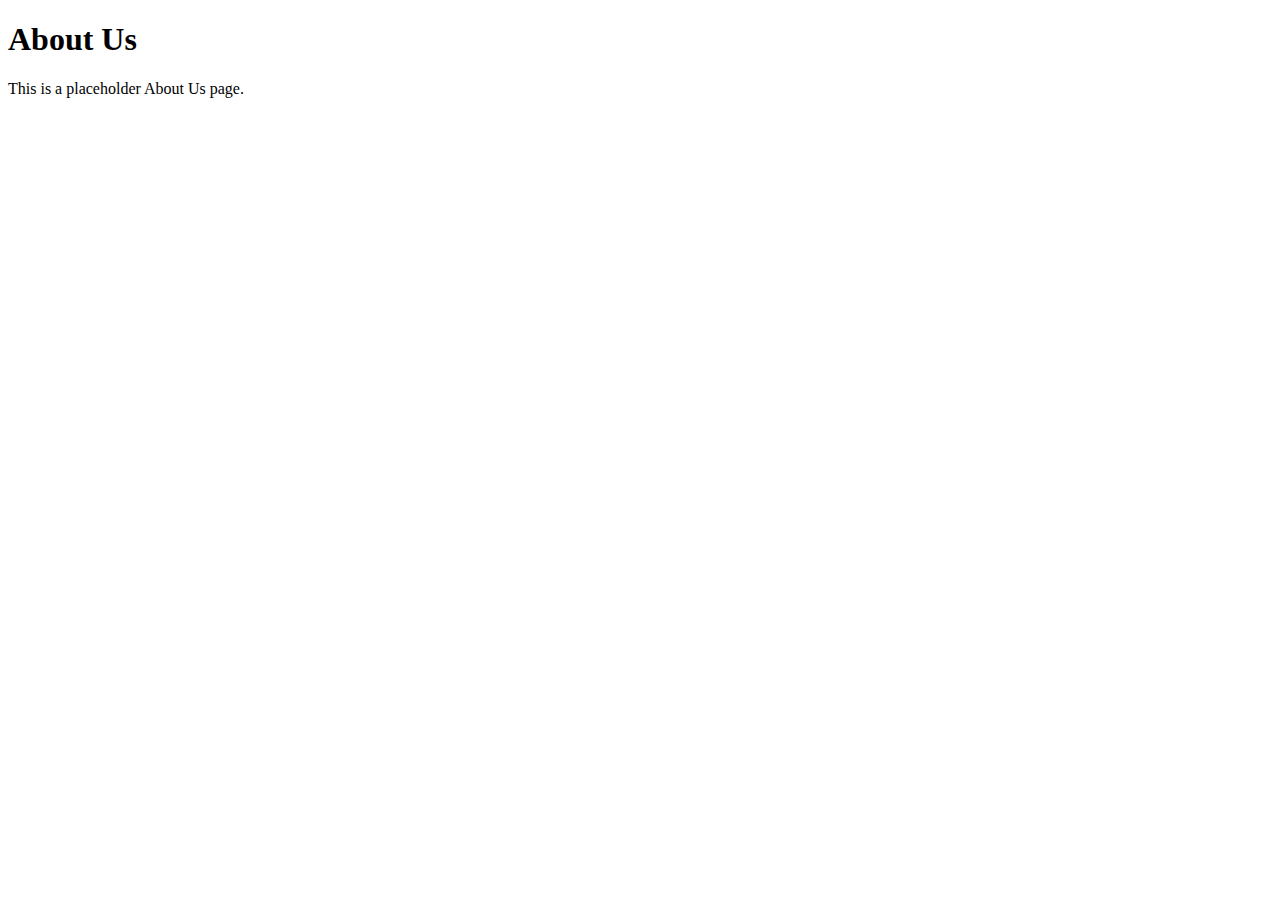
<file: contact.html>
<!DOCTYPE html>
<html lang="en">
<head>
  <meta charset="UTF-8" />
  <meta name="viewport" content="width=device-width, initial-scale=1.0"/>
  <title>Contact   -Luke's GIS Site</title>
  </head>
<body>
  <h1>About Us</h1>
  <p>This is a placeholder About Us page.</p>
</body>
</html>
</file>
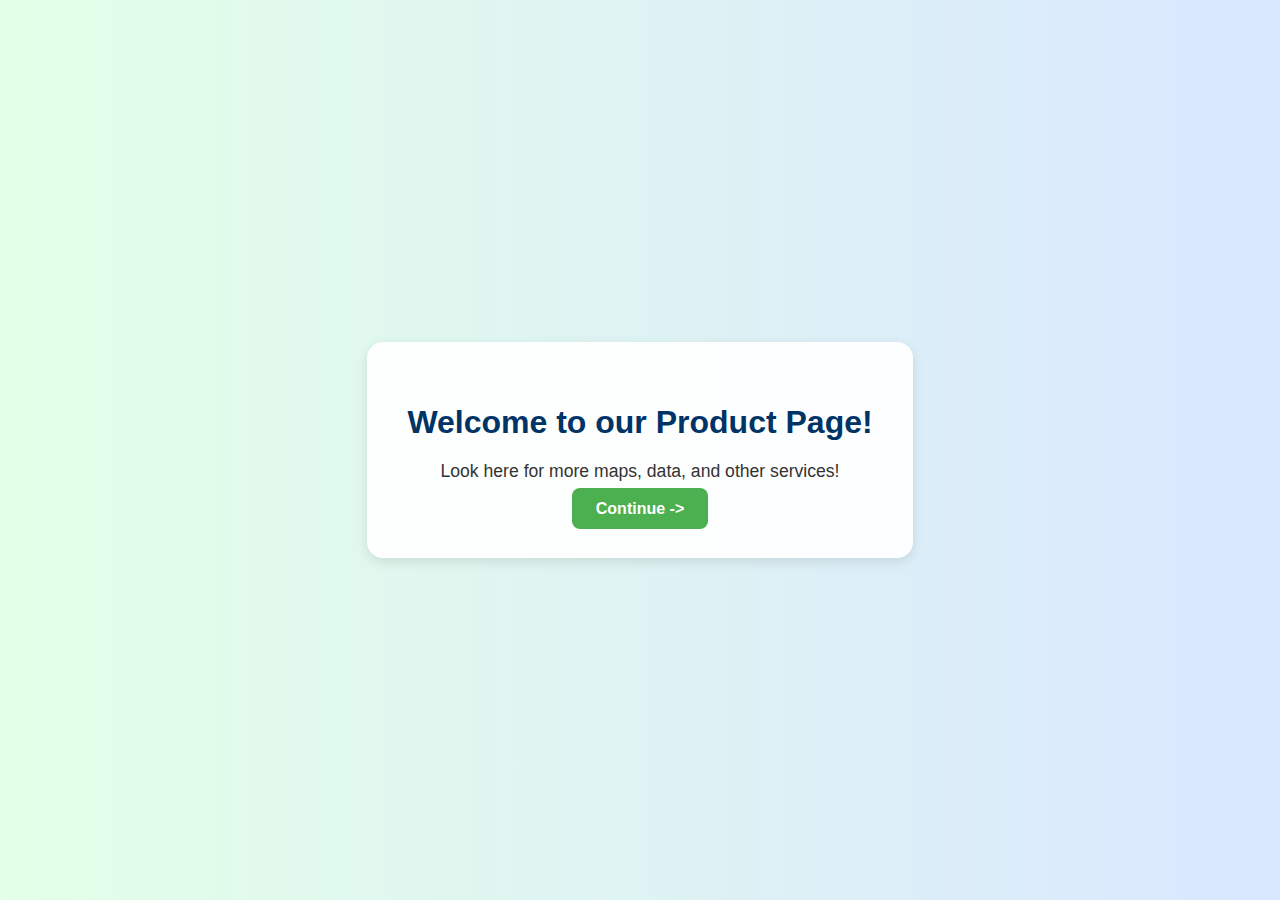
<file: GISPracticePage2.html>
<!DOCTYPE html>
<html lang="en">
<head>
  <meta charset="UTF-8" />
  <meta name="viewport" content="width=device-width, initial-scale=1.0"/>
  <title>Next Page - GIS Project</title>
  <style>
    body {
      margin: 0;
      font-family: 'Segoe UI', Tahoma, Geneva, Verdana, sans-serif;
      background: linear-gradient(to right, #e3ffe7, #d9e7ff);
      display: flex;
      flex-direction: column;
      min-height: 100vh;
      align-items: center;
      justify-content: center;
    }

    .content-box {
      background-color: #ffffffee;
      padding: 40px;
      border-radius: 16px;
      box-shadow: 0 4px 12px rgba(0, 0, 0, 0.1);
      max-width: 700px;
      text-align: center;
    }

    .content-box h1 {
      margin-bottom: 20px;
      color: #003366;
    }

    .content-box p {
      font-size: 1.1rem;
      color: #333;
    }

    .back-button {
      margin-top: 30px;
      text-decoration: none;
      color: white;
      background-color: #4CAF50;
      padding: 12px 24px;
      border-radius: 8px;
      font-weight: bold;
      transition: background-color 0.3s ease;
    }

    .back-button:hover {
      background-color: #388e3c;
    }
  </style>
</head>
<body>
  <div class="content-box">
    <h1>Welcome to our Product Page!</h1>
    <p>Look here for more maps, data, and other services!</p>
    <a href="products.html" class="back-button">Continue -></a>
  </div>
</body>
</html>
</file>
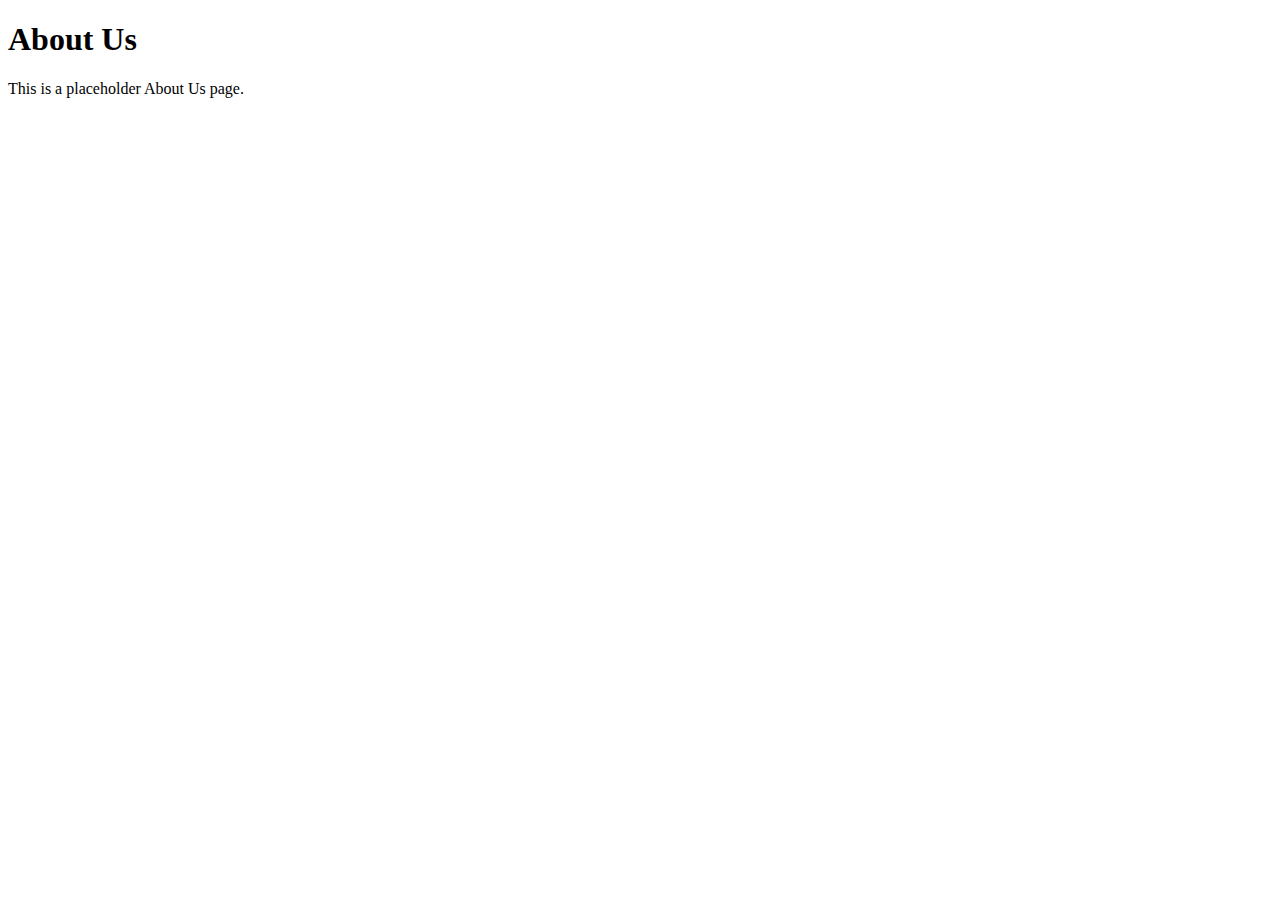
<file: products.html>
<!-- about.html -->
<!DOCTYPE html>
<html lang="en">
<head>
  <meta charset="UTF-8" />
  <meta name="viewport" content="width=device-width, initial-scale=1.0"/>
  <title>About Me  -Luke's GIS Site</title>

</head>
<body>
  <h1>About Us</h1>
  <p>This is a placeholder About Us page.</p>
</body>
</html>
</file>
